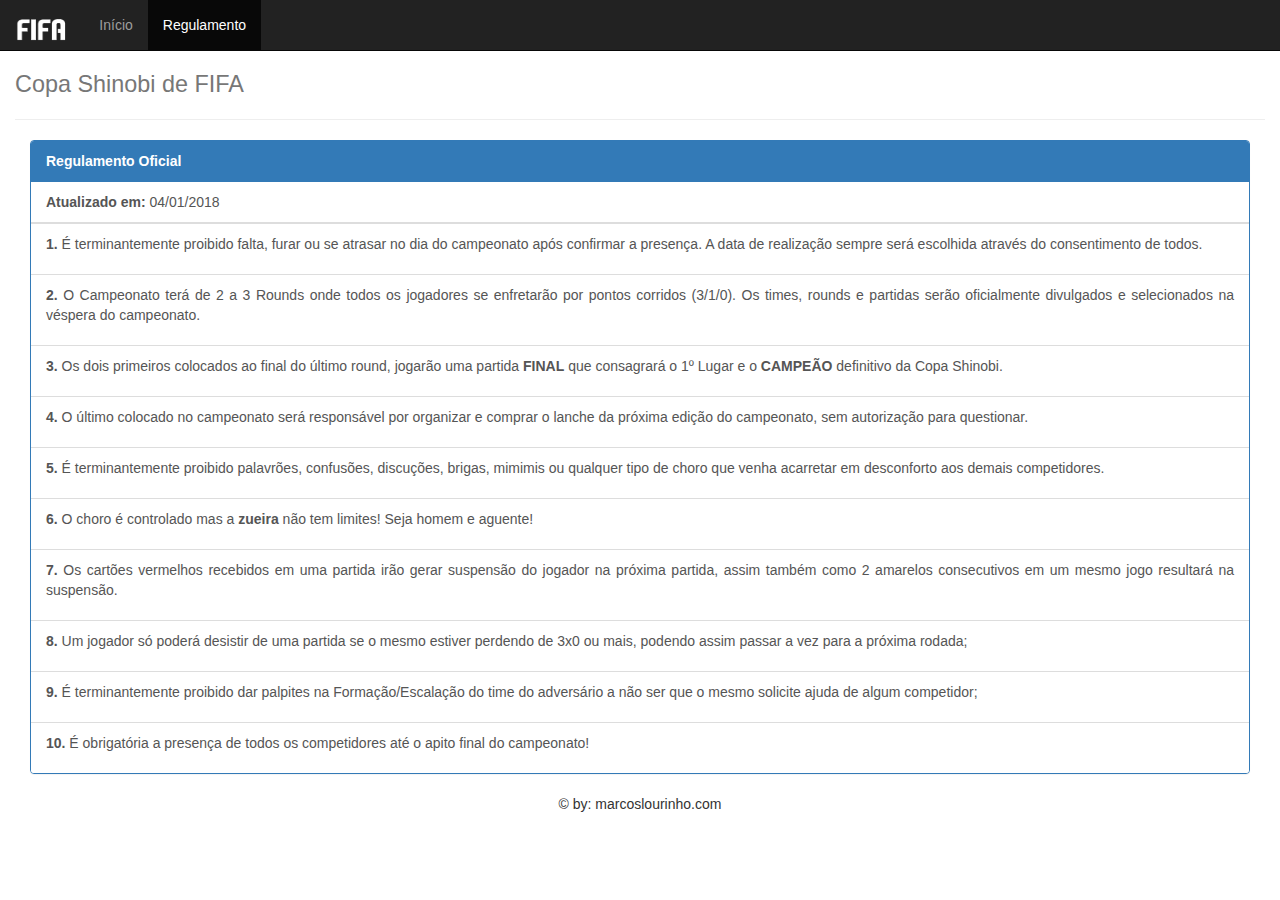
<file: regulamento.html>
<!DOCTYPE html>
<html>

<head>
    <meta charset="utf-8">
    <meta http-equiv="X-UA-Compatible" content="IE=edge">
    <meta name="viewport" content="width=device-width, initial-scale=1">

    <link href="css/bootstrap.min.css" rel="stylesheet">
    <link href="fonts/font-awesome/css/font-awesome.min.css" rel="stylesheet">

    <title>Copa Shinobi de FIFA</title>
</head>

<body>
    <div class="container-fluid">
        <nav class="navbar navbar-fixed-top navbar-inverse">
            <div class="container-fluid">
                <!-- Brand and toggle get grouped for better mobile display -->
                <div class="navbar-header">
                    <button type="button" class="navbar-toggle collapsed" data-toggle="collapse" data-target="#bs-example-navbar-collapse-1"
                        aria-expanded="false">
                        <span class="sr-only">Toggle navigation</span>
                        <span class="icon-bar"></span>
                        <span class="icon-bar"></span>
                        <span class="icon-bar"></span>
                    </button>
                    <a class="navbar-brand" href="#">
                        <img src="img/icon.png" height="30px">
                    </a>
                </div>

                <!-- Collect the nav links, forms, and other content for toggling -->
                <div class="collapse navbar-collapse" id="bs-example-navbar-collapse-1">
                    <ul class="nav navbar-nav">
                        <li>
                            <a href="index.html">Início</a>
                        </li>
                        <li class="active">
                            <a href="regulamento.html">Regulamento</a>
                        </li>
                    </ul>
                </div>
                <!-- /.navbar-collapse -->
            </div>
            <!-- /.container-fluid -->
        </nav>
    </div>
    <br>
    <div class="container-fluid row-fluid">
        <div class="page-header">
            <h1>
                <small> Copa Shinobi de FIFA </small>
            </h1>
        </div>
    </div>
    <div class="container-fluid">
        <div class="col-md-12">
            <div class="panel panel-primary panel-hover">
                <!-- Default panel contents -->
                <div class="panel-heading">
                    <b>Regulamento Oficial</b>
                </div>
                <!-- List group -->
                <ul class="list-group">
                    <a href="#" class="list-group-item">
                        <b>Atualizado em:</b> 04/01/2018 </a>
                </ul>

                <div class="painel-body list-group ">
                    <a class="list-group-item">
                        <p class=" text-justify">
                            <b>1.</b> É terminantemente proibido falta, furar ou se atrasar no dia do campeonato após confirmar
                            a presença. A data de realização sempre será escolhida através do consentimento de todos.
                        </p>
                    </a>
                    <a class="list-group-item">
                        <p class="text-justify">
                            <b>2.</b> O Campeonato terá de 2 a 3 Rounds onde todos os jogadores se enfretarão por pontos corridos
                            (3/1/0). Os times, rounds e partidas serão oficialmente divulgados e selecionados na véspera
                            do campeonato.
                        </p>
                    </a>
                    <a class="list-group-item">
                        <p class="text-justify">
                            <b>3.</b> Os dois primeiros colocados ao final do último round, jogarão uma partida
                            <b>FINAL</b> que consagrará o 1º Lugar e o
                            <b>CAMPEÃO</b> definitivo da Copa Shinobi.
                        </p>
                    </a>
                    <a class="list-group-item">
                        <p class="text-justify">
                            <b>4.</b> O último colocado no campeonato será responsável por organizar e comprar o lanche da próxima
                            edição do campeonato, sem autorização para questionar.
                        </p>
                    </a>
                    <a class="list-group-item">
                        <p class="text-justify">
                            <b>5.</b> É terminantemente proibido palavrões, confusões, discuções, brigas, mimimis ou qualquer
                            tipo de choro que venha acarretar em desconforto aos demais competidores.
                        </p>
                    </a>
                    <a class="list-group-item">
                        <p class="text-justify">
                            <b>6.</b> O choro é controlado mas a
                            <b>zueira</b> não tem limites! Seja homem e aguente!
                        </p>
                    </a>
                    <a class="list-group-item">
                        <p class="text-justify">
                            <b>7.</b> Os cartões vermelhos recebidos em uma partida irão gerar suspensão do jogador na próxima
                            partida, assim também como 2 amarelos consecutivos em um mesmo jogo resultará na suspensão.
                        </p>
                    </a>
                    <a class="list-group-item">
                        <p class="text-justify">
                            <b>8.</b> Um jogador só poderá desistir de uma partida se o mesmo estiver perdendo de 3x0 ou mais,
                            podendo assim passar a vez para a próxima rodada;
                        </p>
                    </a>
                    <a class="list-group-item">
                        <p class="text-justify">
                            <b>9.</b> É terminantemente proibido dar palpites na Formação/Escalação do time do adversário a
                            não ser que o mesmo solicite ajuda de algum competidor;
                        </p>
                    </a>
                    <a class="list-group-item">
                        <p class="text-justify">
                            <b>10.</b> É obrigatória a presença de todos os competidores até o apito final do campeonato!
                        </p>
                    </a>
                </div>

            </div>
        </div>
    </div>
    <footer class="footer text-center">
        <p>© by: marcoslourinho.com</p>
    </footer>
    <script type="text/javascript" src="js/jquery-2.2.0.min.js"></script>
    <script type="text/javascript" src="js/bootstrap.min.js"></script>

</body>

</html>
</file>
